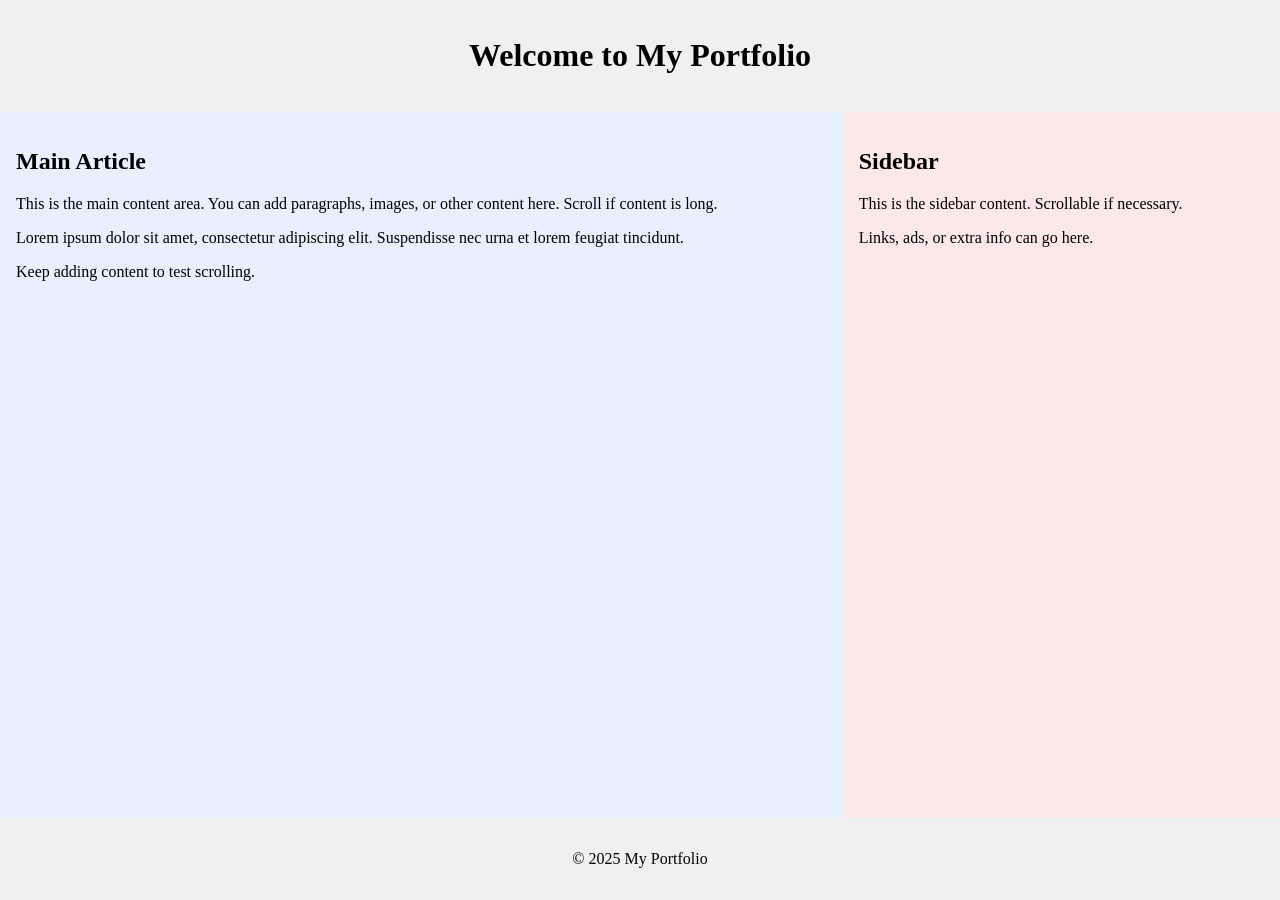
<file: css_basic/index.html>
<!DOCTYPE html>
<html lang="en">
<head>
    <meta charset="UTF-8">
    <meta name="viewport" content="width=device-width, initial-scale=1.0">
    <title>My First Portfolio</title>
    <link href="base.css" rel="stylesheet">
    <link href="styles.css" rel="stylesheet">
</head>
<body class="works_on_smartphone">

    <header>
        <h1>Welcome to My Portfolio</h1>
    </header>

    <main>
        <article>
            <h2>Main Article</h2>
            <p>This is the main content area. You can add paragraphs, images, or other content here. Scroll if content is long.</p>
            <p>Lorem ipsum dolor sit amet, consectetur adipiscing elit. Suspendisse nec urna et lorem feugiat tincidunt.</p>
            <p>Keep adding content to test scrolling.</p>
        </article>

        <aside>
            <h2>Sidebar</h2>
            <p>This is the sidebar content. Scrollable if necessary.</p>
            <p>Links, ads, or extra info can go here.</p>
        </aside>
    </main>

    <footer>
        <p>© 2025 My Portfolio</p>
    </footer>

</body>
</html>
</file>
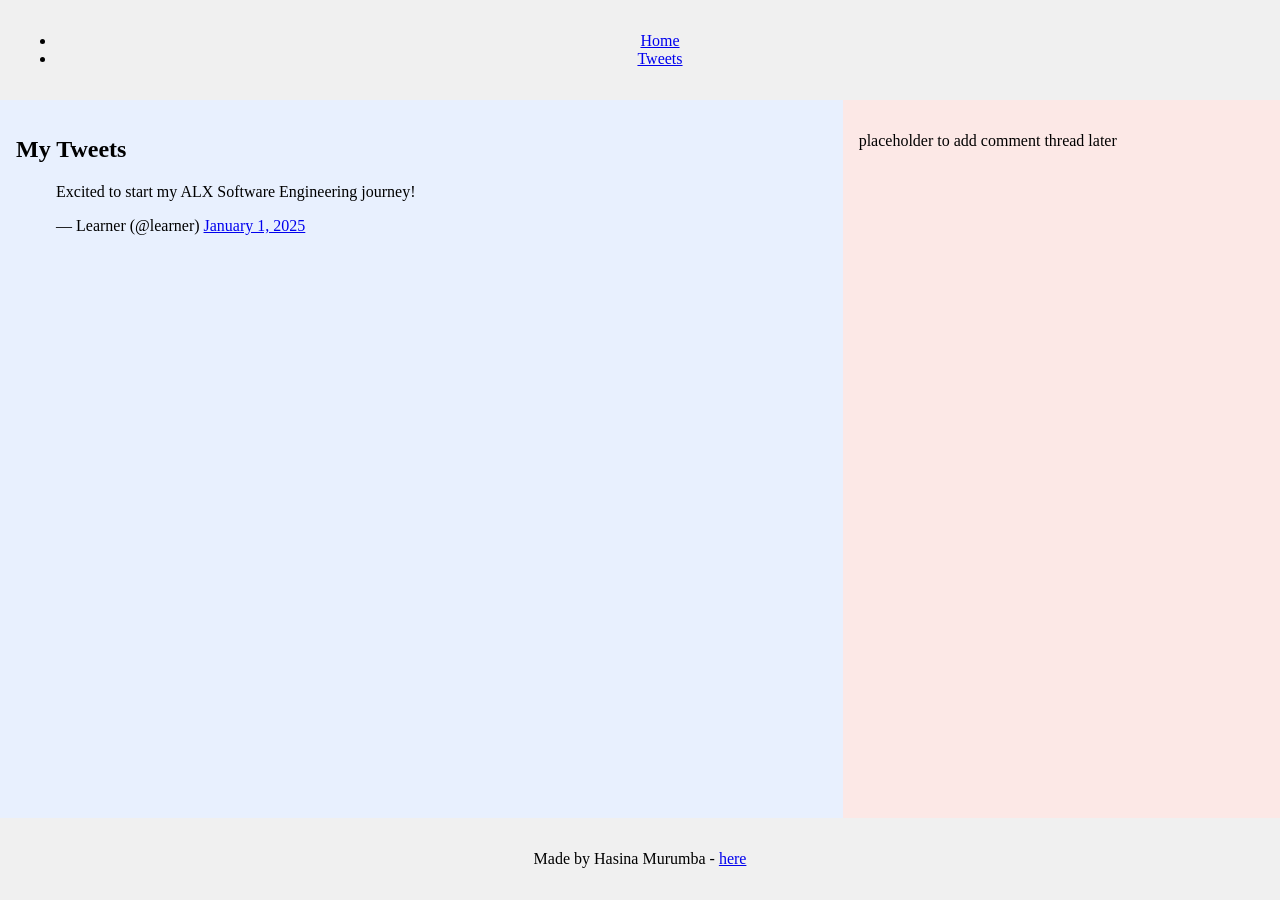
<file: css_basic/tweets.html>
<!DOCTYPE html>
<html lang="en">
<head>
    <meta charset="UTF-8">
    <meta name="viewport" content="width=device-width, initial-scale=1.0">
    <title>Tweets Page</title>

    <!-- Added CSS files -->
    <link href="base.css" rel="stylesheet">
    <link href="styles.css" rel="stylesheet">
</head>
<body>
    <header>
        <ul>
            <li><a href="index.html">Home</a></li>
            <li><a href="tweets.html">Tweets</a></li>
        </ul>
    </header>

    <main>
        <article>
            <h1>My Tweets</h1>

            <!-- Embedded Tweet Example -->
            <blockquote class="twitter-tweet">
                <p lang="en" dir="ltr">Excited to start my ALX Software Engineering journey!</p>
                &mdash; Learner (@learner) 
                <a href="https://twitter.com/learner/status/1234567890">January 1, 2025</a>
            </blockquote>

            <!-- Twitter script (required for real embed) -->
            <script async src="https://platform.twitter.com/widgets.js" charset="utf-8"></script>
        </article>

        <aside>
            <p>placeholder to add comment thread later</p>
        </aside>
    </main>

    <footer>
        <p>Made by Hasina Murumba - <a href="https://github.com/hasinamurumba" target="_blank">here</a></p>
    </footer>
</body>
</html>
</file>
<file: css_basic/base.css>

</file>
<file: css_basic/styles.css>
/* Body flex layout: vertical stacking */
body {
    display: flex;
    flex-direction: column;
    margin: 0;
    min-height: 100vh;
}

/* Main flex layout: horizontal for article + aside */
main {
    display: flex;
    flex-direction: row;
    flex: auto;
}

/* Article takes 2/3 width, scrollable */
article {
    flex: 2;
    overflow-y: auto;
    padding: 1rem;
    background-color: #e8f0fe; /* optional background to visualize layout */
}

/* Aside takes 1/3 width, scrollable */
aside {
    flex: 1;
    overflow-y: auto;
    padding: 1rem;
    background-color: #fce8e6; /* optional background to visualize layout */
}

/* Header and footer styling */
header, footer {
    padding: 1rem;
    background-color: #f0f0f0;
    text-align: center;
}

/* Responsive layout for smartphones */
@media (max-width: 768px) {
    main {
        flex-direction: column; /* Stack article and aside vertically */
    }

    article, aside {
        flex: auto; /* Take full width */
    }
}
</file>
